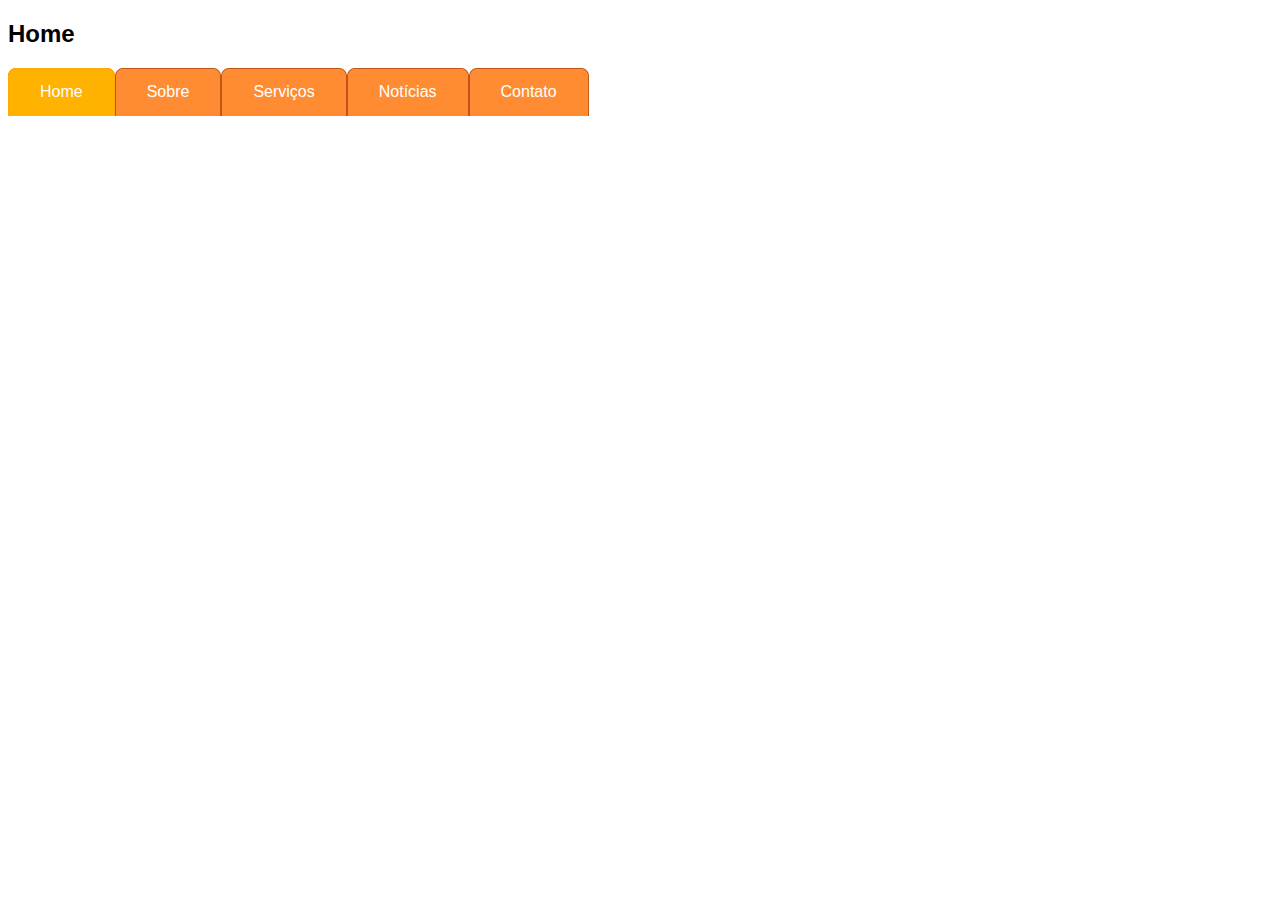
<file: index.html>
<!DOCTYPE html>
<html lang="en">

<head>
    <meta charset="UTF-8" />
    <meta http-equiv="X-UA-Compatible" content="IE=edge" />
    <meta name="viewport" content="width=device-width, initial-scale=1.0" />
    <link rel="stylesheet" type="text/css" href="style.css">
    <title>barra de navegação vertical</title>
</head>

<body id="home">
    <h2>Home</h2>
    <ul>
        <li id="atual"><a href="index.html">Home</a></li>
        <li><a href="sobre.html">Sobre</a></li>
        <li><a href="serv.html">Serviços</a></li>
        <li><a href="notícias.html">Notícias</a></li>
        <li><a href="contato.html">Contato</a></li>
    </ul>

    

</body>

</html>
</file>
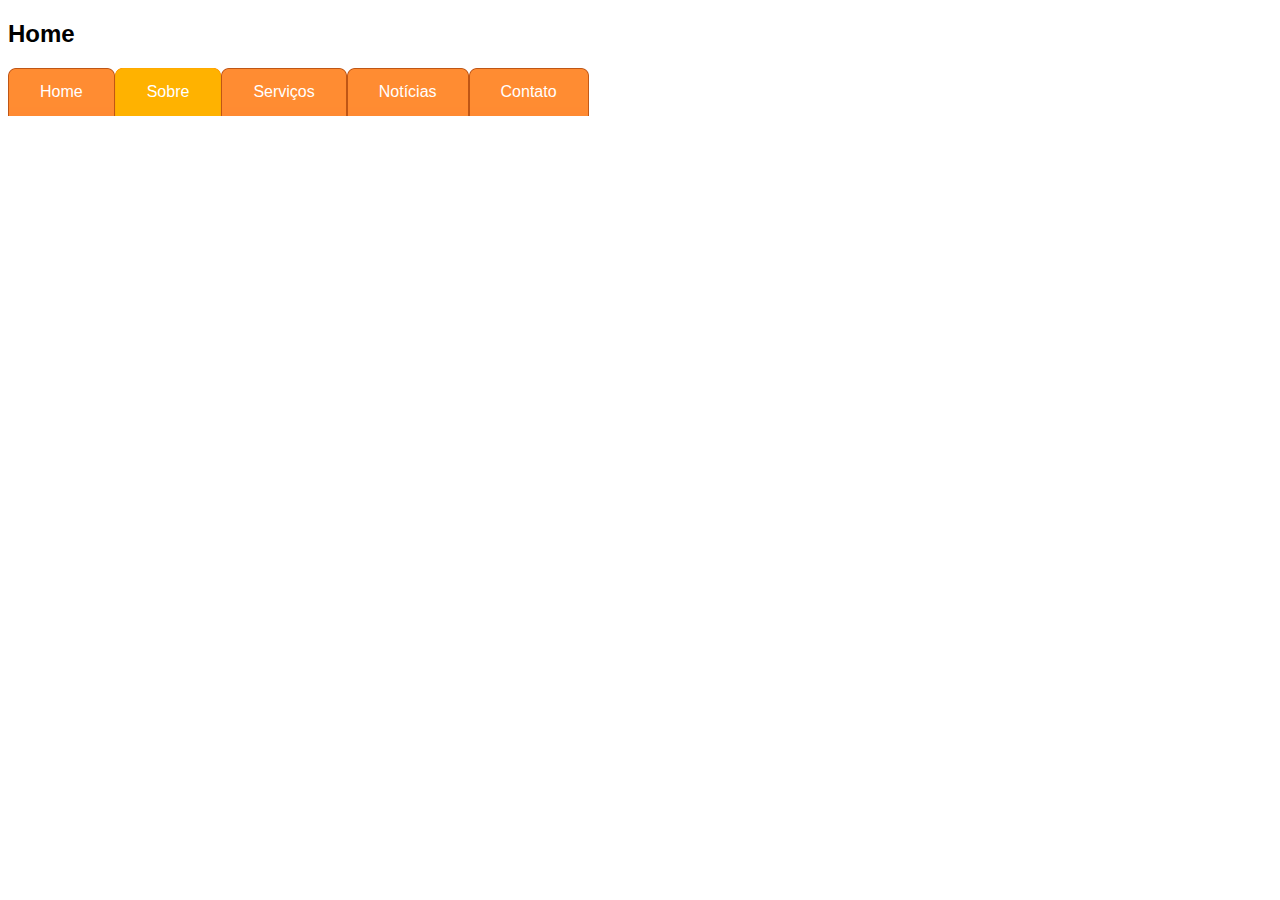
<file: sobre.html>
<!DOCTYPE html>
<html lang="en">

<head>
    <meta charset="UTF-8" />
    <meta http-equiv="X-UA-Compatible" content="IE=edge" />
    <meta name="viewport" content="width=device-width, initial-scale=1.0" />
    <link rel="stylesheet" type="text/css" href="style.css">
    <title>barra de navegação vertical</title>
</head>

<body id="home">
    <h2>Home</h2>
    <ul>
        <li><a href="index.html">Home</a></li>
        <li id="atual"><a href="sobre.html">Sobre</a></li>
        <li><a href="serv.html">Serviços</a></li>
        <li><a href="notícias.html">Notícias</a></li>
        <li><a href="contato.html">Contato</a></li>
    </ul>

    

</body>

</html>
</file>
<file: style.css>
body{
	font-family: "Trebuchet MS", Helvetica, sans-serif;
}

ul{
	margin: 0;
	padding: 0;
	list-style: none;
	width: 720px;
	
	
}


ul li{
	float: left;
	background: url(img/aba-direita.png) no-repeat top right;
	
}

li a{

	display: block;
	padding: 0 2em;
	line-height: 3em;
	text-decoration: none;
	background: url(img/aba-esquerda.png) no-repeat top left;
	color: #fff;
}


ul a:hover{
	color: #894a1f;
}

ul #atual{
	background: url(img/aba-direita-atual.png) no-repeat top right;
}

ul #atual a {
	background: url(img/aba-esquerda-atual.png) no-repeat top left;
}
</file>
